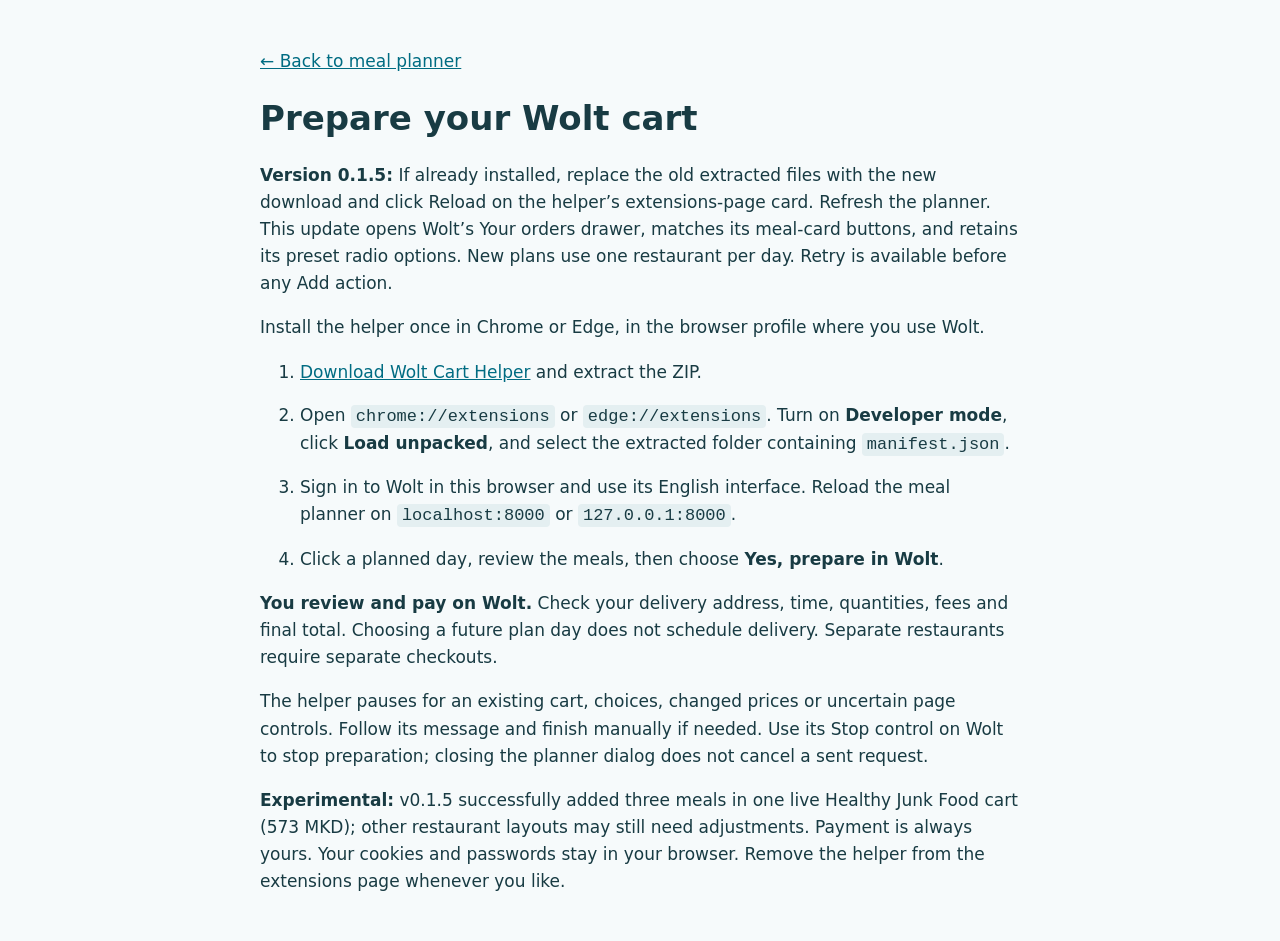
<file: frontend/order-setup.html>
<!doctype html>
<html lang="en"><head><meta charset="utf-8"><meta name="viewport" content="width=device-width,initial-scale=1"><title>Set up Wolt Cart Helper</title>
<style>body{font:17px/1.6 system-ui,sans-serif;max-width:760px;margin:48px auto;padding:0 24px;color:#183b43;background:#f6fafb}h1{line-height:1.2}li{margin:16px 0}a{color:#006c82}code{background:#e4eff1;padding:2px 5px;border-radius:4px}</style></head>
<body><a href="/">← Back to meal planner</a><h1>Prepare your Wolt cart</h1><p><strong>Version 0.1.5:</strong> If already installed, replace the old extracted files with the new download and click Reload on the helper’s extensions-page card. Refresh the planner. This update opens Wolt’s Your orders drawer, matches its meal-card buttons, and retains its preset radio options. New plans use one restaurant per day. Retry is available before any Add action.</p><p>Install the helper once in Chrome or Edge, in the browser profile where you use Wolt.</p>
<ol><li><a href="/static/wolt-cart-helper.zip" download>Download Wolt Cart Helper</a> and extract the ZIP.</li><li>Open <code>chrome://extensions</code> or <code>edge://extensions</code>. Turn on <strong>Developer mode</strong>, click <strong>Load unpacked</strong>, and select the extracted folder containing <code>manifest.json</code>.</li><li>Sign in to Wolt in this browser and use its English interface. Reload the meal planner on <code>localhost:8000</code> or <code>127.0.0.1:8000</code>.</li><li>Click a planned day, review the meals, then choose <strong>Yes, prepare in Wolt</strong>.</li></ol>
<p><strong>You review and pay on Wolt.</strong> Check your delivery address, time, quantities, fees and final total. Choosing a future plan day does not schedule delivery. Separate restaurants require separate checkouts.</p>
<p>The helper pauses for an existing cart, choices, changed prices or uncertain page controls. Follow its message and finish manually if needed. Use its Stop control on Wolt to stop preparation; closing the planner dialog does not cancel a sent request.</p>
<p><strong>Experimental:</strong> v0.1.5 successfully added three meals in one live Healthy Junk Food cart (573 MKD); other restaurant layouts may still need adjustments. Payment is always yours. Your cookies and passwords stay in your browser. Remove the helper from the extensions page whenever you like.</p></body></html>
</file>
